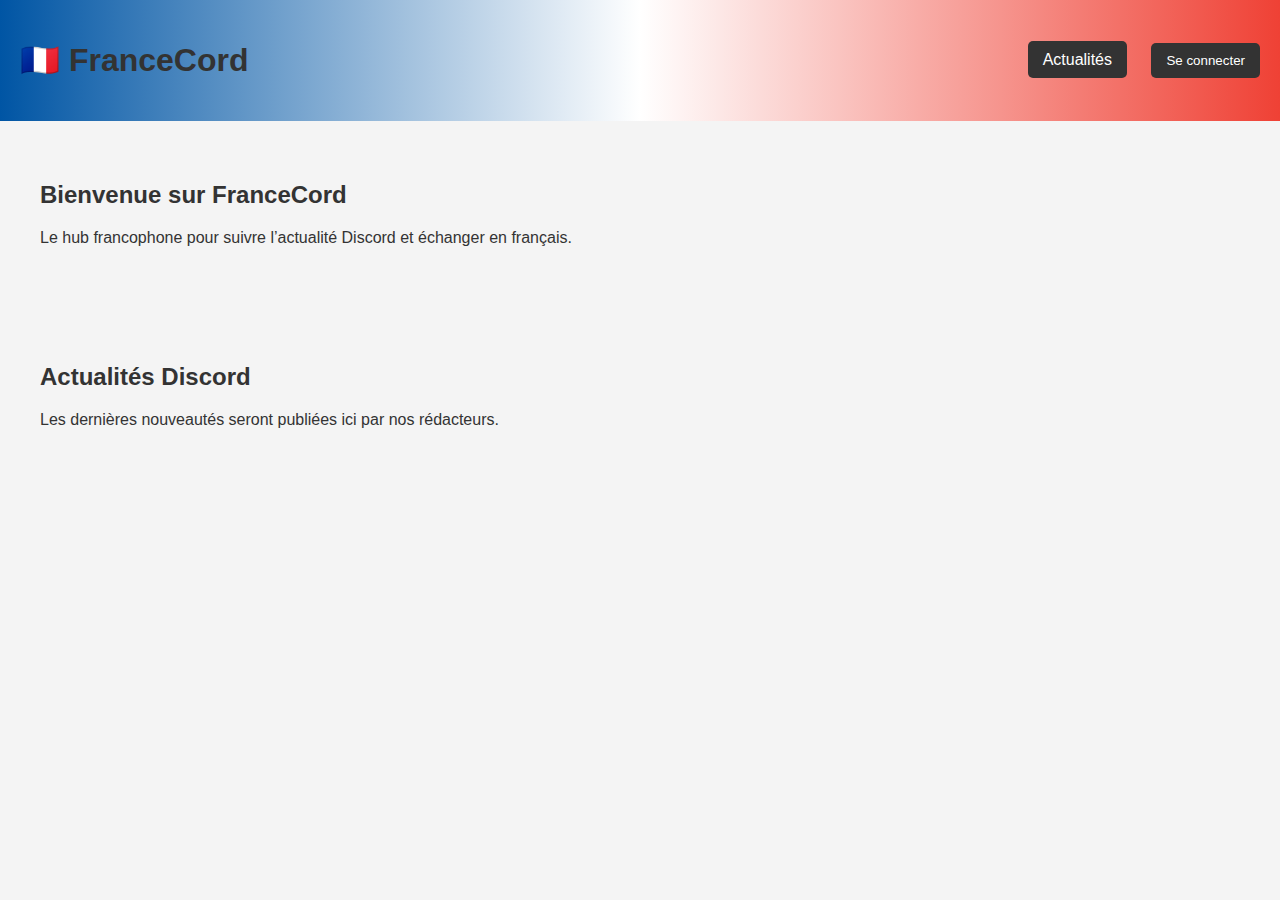
<file: index.html>
<!DOCTYPE html>
<html lang="fr">
<head>
  <meta charset="UTF-8">
  <title>FranceCord</title>
  <link rel="stylesheet" href="style.css">
</head>
<body>
  <header>
    <h1>🇫🇷 FranceCord</h1>
    <nav>
      <a href="#actualites">Actualités</a>
      <button onclick="showLogin()">Se connecter</button>
    </nav>
  </header>

  <section id="intro">
    <h2>Bienvenue sur FranceCord</h2>
    <p>Le hub francophone pour suivre l’actualité Discord et échanger en français.</p>
  </section>

  <section id="actualites">
    <h2>Actualités Discord</h2>
    <p>Les dernières nouveautés seront publiées ici par nos rédacteurs.</p>
  </section>

  <div id="loginModal" class="modal">
    <div class="modal-content">
      <h3>Connexion</h3>
      <input type="text" id="username" placeholder="Nom d'utilisateur">
      <input type="password" id="password" placeholder="Mot de passe">
      <button onclick="login()">Connexion</button>
      <p id="loginError" style="color:red;"></p>
    </div>
  </div>

  <script src="script.js"></script>
</body>
</html>
</file>
<file: style.css>
body {
  font-family: 'Segoe UI', sans-serif;
  margin: 0;
  background: #f4f4f4;
  color: #333;
}

header {
  background: linear-gradient(to right, #0055a4, #ffffff, #ef4135);
  padding: 20px;
  display: flex;
  justify-content: space-between;
  align-items: center;
}

nav a, nav button {
  margin-left: 20px;
  text-decoration: none;
  color: #fff;
  background: #333;
  padding: 10px 15px;
  border-radius: 5px;
  border: none;
  cursor: pointer;
}

section {
  padding: 40px;
}

.modal {
  display: none;
  position: fixed;
  top: 0; left: 0;
  width: 100%; height: 100%;
  background: rgba(0,0,0,0.5);
}

.modal-content {
  background: white;
  padding: 30px;
  margin: 100px auto;
  width: 300px;
  border-radius: 10px;
}
</file>
